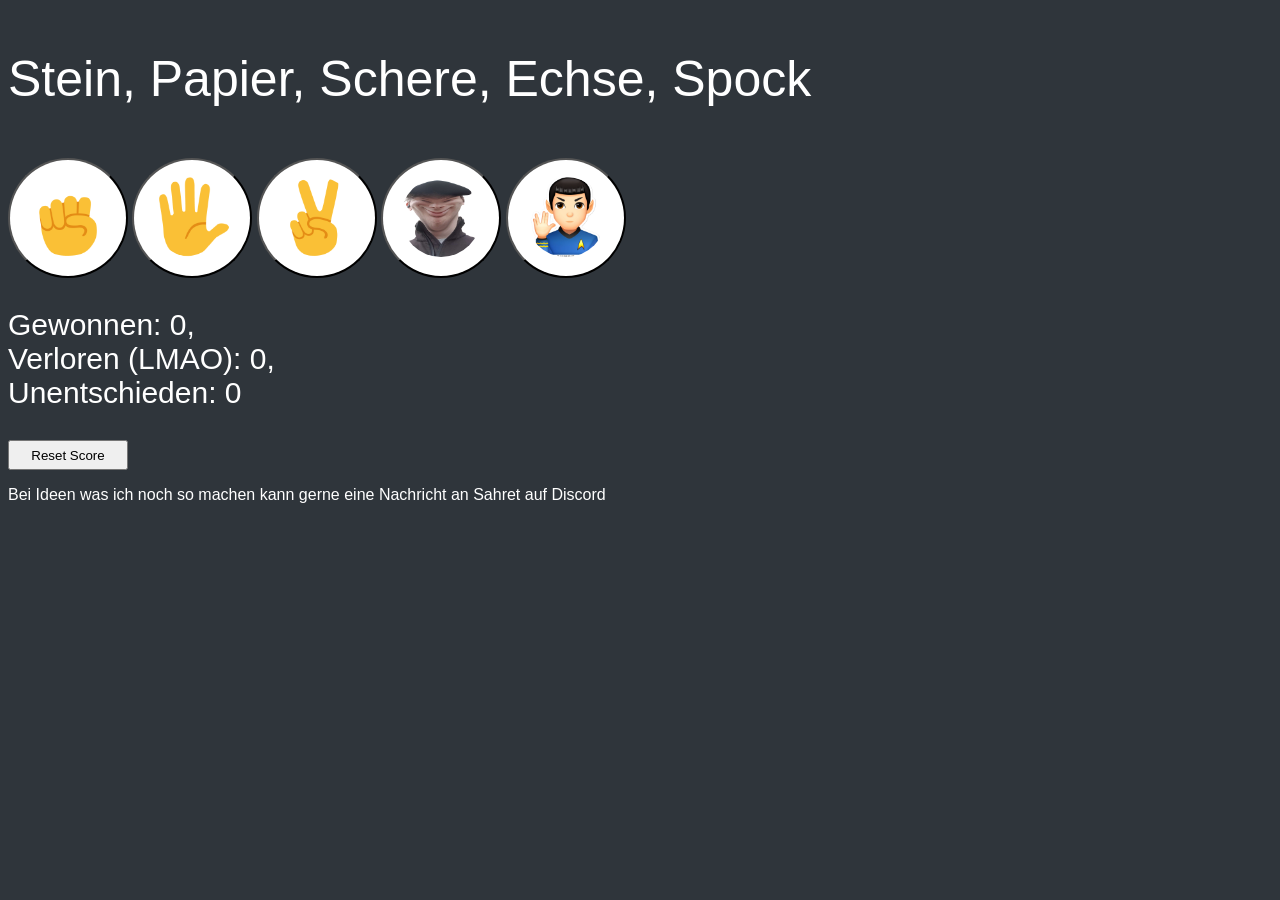
<file: index.html>
<!DOCTYPE html>
<html lang="en">

<head>
    <meta charset="UTF-8">
    <meta name="viewport" content="width=device-width, initial-scale=1.0">
    <title>Pustefix Game</title>
    <link rel="stylesheet" href="styles/index.css">
</head>


<body>
    <header>
    <div>
        <p class="headline">
            Stein, Papier, Schere, Echse, Spock
        </p>
    </div>
    <div>
    </header>

    <main>
        <section>
            <div class="play-buttons">
    <button class="move-button"
    onclick="playGame('stein')">
        <img class="move-icon" src="images/stein-emoji.png">
    </button>
  
    <button class="move-button"
    onclick="playGame('papier')">
        <img class="move-icon" src="images/papier-emoji.png">
    </button>

    <button class="move-button"
    onclick="playGame('schere')">
        <img class="move-icon" src="images/schere-emoji.png">
    </button>

    <button class="move-button"
    onclick="playGame('echse')">
        <img class="move-icon" src="images/echse-emoji.png">
    </button>

    <button class="move-button"
    onclick="playGame('spock')">
        <img class="move-icon" src="images/spock-emoji.png">
    </button>
</div>
</section>
<section>
    <p class="result js-result"></p>
    <p class="score js-score"></p>

    <button class="reset-button"
    onclick="resetScore()">
        Reset Score
    </button>
</section>
</main>

<footer>
    <div>
        <p>
        Bei Ideen was ich noch so machen kann gerne eine Nachricht an Sahret auf Discord
    </p>
    </div>
</footer>

</div>

<script src="scripts/index.js"></script>

</body>

</html>
</file>
<file: styles/index.css>
body {
    background-color: #2f353b;
    font-family: arial;
}

.headline {
    font-size: 50px;
}
p {
    color: white;
}

.move-icon {
    width: 80px;
    border-radius: 40px;
}

.move-button {
    cursor: pointer;
    height: 120px;
    width: 120px;
    border-radius: 60px;
    background-color: #FFFFFF;
}

.result-icon {
    height: 30px;
    border-radius: 15px;
}

.result,
.score {
    font-size: 30px;
}

.reset-button {
    height: 30px;
    width: 120px;
    cursor: pointer;
}
</file>
